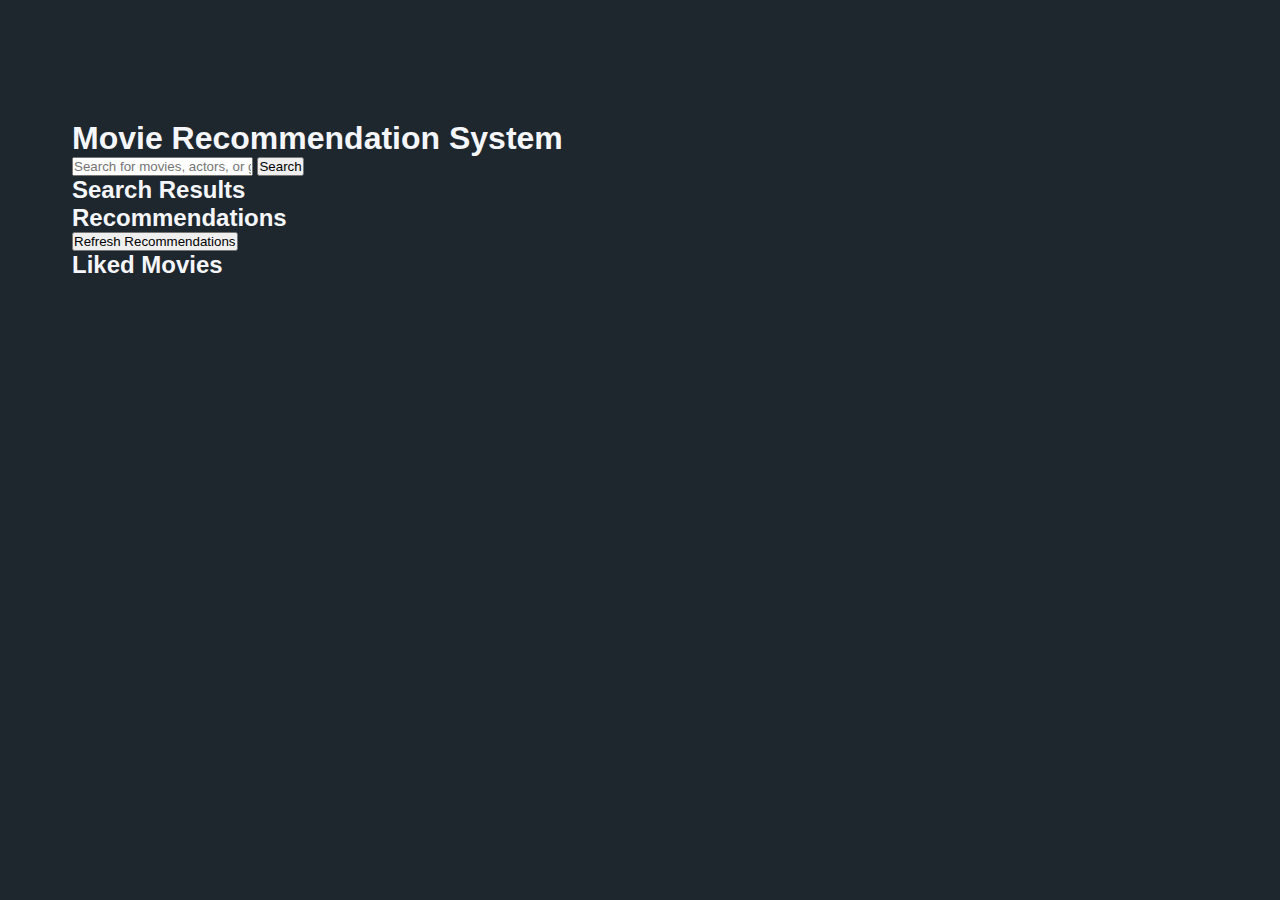
<file: index.html>
<!DOCTYPE html>
<html lang="en">
  <head>
    <meta charset="UTF-8" />
    <meta name="viewport" content="width=device-width, initial-scale=1.0" />
    <title>Movie Recommendations</title>
    <link rel="stylesheet" href="style.css" />
    <!-- Link to your external CSS file -->
  </head>
  <body>
    <div class="container">
      <h1>Movie Recommendation System</h1>
      <input
        type="text"
        id="searchInput"
        placeholder="Search for movies, actors, or genres..."
      />
      <button id="searchButton">Search</button>

      <!-- Search Results -->
      <h2>Search Results</h2>
      <div id="searchResults">
        <!-- Search result blocks will be dynamically added here -->
      </div>

      <!-- Recommendations -->
      <h2>Recommendations</h2>
      <div id="recommendations">
        <!-- Recommendation blocks will be dynamically added here -->
      </div>
      <button id="refreshButton">Refresh Recommendations</button>

      <h2>Liked Movies</h2>
      <div id="likedMovies"></div>
    </div>

    <script src="script.js"></script>
  </body>
</html>
</file>
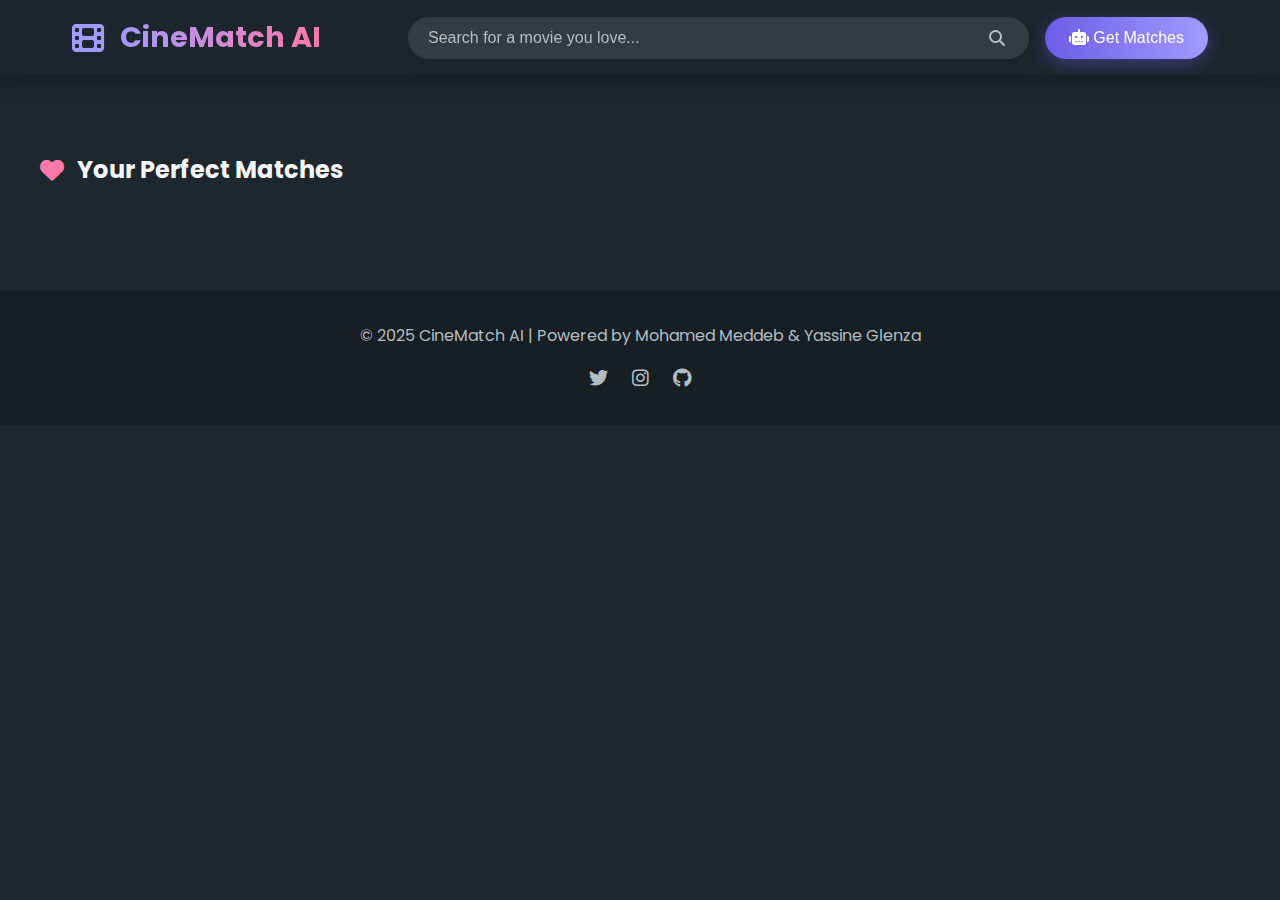
<file: movies.html>
<!DOCTYPE html>
<html lang="en">
  <head>
    <meta charset="UTF-8" />
    <meta name="viewport" content="width=device-width, initial-scale=1.0" />
    <title>CineMatch AI - Smart Movie Recommendations</title>
    <link
      rel="stylesheet"
      href="https://cdnjs.cloudflare.com/ajax/libs/font-awesome/6.4.0/css/all.min.css"
    />
    <link
      href="https://fonts.googleapis.com/css2?family=Poppins:wght@300;400;500;600;700&display=swap"
      rel="stylesheet"
    />
    <link rel="stylesheet" href="style.css" />
  </head>
  <body>
    <header class="floating-header">
      <div class="container">
        <div class="header-content">
          <div class="logo">
            <i class="fas fa-film"></i>
            <h1><a href="movies.html">CineMatch AI</a></h1>
          </div>
          <div class="search-container">
            <div class="search-box">
              <input
                type="text"
                id="movieInput"
                class="search-input"
                placeholder="Search for a movie you love..."
                autocomplete="off"
              />
              <i class="fas fa-search search-icon"></i>
              <ul id="searchResults"></ul>
            </div>
            <button class="btn" id="searchButton">
              <i class="fas fa-robot"></i> Get Matches
            </button>
          </div>
        </div>
      </div>
    </header>

    <div class="container main-content">
      <div class="loading" id="loading">
        <div class="spinner"></div>
        <p>Analyzing your taste...</p>
      </div>

      <section class="selected-movie-section" id="selectedMovieSection">
        <!-- Selected movie will appear here -->
      </section>

      <section class="recommendations-section">
        <h2 class="section-title">
          <i class="fas fa-heart"></i> Your Perfect Matches
        </h2>
        <div id="recommendations">
          <!-- Recommendations will appear here -->
        </div>
      </section>
    </div>

    <footer>
      <div class="container">
        <p>© 2025 CineMatch AI | Powered by Mohamed Meddeb & Yassine Glenza</p>
        <div class="social-links">
          <a href="#"><i class="fab fa-twitter"></i></a>
          <a href="#"><i class="fab fa-instagram"></i></a>
          <a href="#"><i class="fab fa-github"></i></a>
        </div>
      </div>
    </footer>

    <script src="script.js"></script>
  </body>
</html>
</file>
<file: style.css>
:root {
  --primary: #6c5ce7;
  --primary-light: #a29bfe;
  --secondary: #fd79a8;
  --dark: #2d3436;
  --darker: #1e272e;
  --light: #f5f6fa;
  --gray: #b2bec3;
  --success: #00b894;
}

* {
  margin: 0;
  padding: 0;
  box-sizing: border-box;
}

body {
  font-family: "Poppins", sans-serif;
  background-color: var(--darker);
  color: var(--light);
  min-height: 100vh;
  padding-top: 120px;
}

.container {
  max-width: 1200px;
  margin: 0 auto;
  padding: 0 2rem;
}

/* Floating search header */
.floating-header {
  position: fixed;
  top: 0;
  left: 0;
  width: 100%;
  background: rgba(30, 39, 46, 0.98);
  backdrop-filter: blur(10px);
  box-shadow: 0 5px 20px rgba(0, 0, 0, 0.3);
  z-index: 1000;
  padding: 1rem 0;
  transition: all 0.3s ease;
}

.header-content {
  display: flex;
  align-items: center;
  justify-content: space-between;
  gap: 2rem;
}

.logo {
  display: flex;
  align-items: center;
  gap: 1rem;
}

.logo i {
  font-size: 2rem;
  color: var(--primary-light);
}

.logo h1 {
  font-size: 1.8rem;
  font-weight: 700;
  background: linear-gradient(to right, var(--primary-light), var(--secondary));
  -webkit-background-clip: text;
  -webkit-text-fill-color: transparent;
}

.search-container {
  display: flex;
  align-items: center;
  gap: 1rem;
  flex: 1;
  max-width: 800px;
}

.search-box {
  position: relative;
  flex: 1;
  display: flex;
  flex-direction: column;
}

.search-input {
  width: 100%;
  padding: 12px 20px;
  padding-right: 50px;
  font-size: 1rem;
  border: none;
  border-radius: 30px;
  background: rgba(255, 255, 255, 0.1);
  color: var(--light);
  box-shadow: 0 5px 15px rgba(0, 0, 0, 0.1);
  transition: all 0.3s ease;
}

.search-input:focus {
  outline: none;
  box-shadow: 0 5px 20px rgba(108, 92, 231, 0.4);
  background: rgba(255, 255, 255, 0.15);
  border-radius: 30px 30px 0 0;
}

.search-input::placeholder {
  color: var(--gray);
}

.search-icon {
  position: absolute;
  right: 1.5rem;
  top: 50%;
  transform: translateY(-50%);
  color: var(--gray);
  cursor: pointer;
  transition: all 0.2s ease;
}

.search-icon:hover {
  color: var(--primary-light);
}

/* Vertical search results */
#searchResults {
  position: absolute;
  width: 100%;
  max-height: 400px;
  overflow-y: auto;
  background: rgba(45, 52, 54, 0.98);
  border-radius: 0 0 15px 15px;
  box-shadow: 0 10px 30px rgba(0, 0, 0, 0.3);
  z-index: 100;
  list-style: none;
  margin-top: 0;
  padding: 0;
  display: none;
  flex-direction: column;
}

#searchResults li {
  padding: 12px 15px;
  cursor: pointer;
  transition: background 0.2s ease;
  display: flex;
  align-items: center;
  gap: 12px;
  border-bottom: 1px solid rgba(255, 255, 255, 0.1);
}

#searchResults li:last-child {
  border-bottom: none;
}

#searchResults li:hover {
  background: rgba(108, 92, 231, 0.2);
}

#searchResults li img {
  width: 40px;
  height: 60px;
  object-fit: cover;
  border-radius: 5px;
}

.result-info {
  flex: 1;
}

.result-title {
  font-weight: 500;
  margin-bottom: 0.2rem;
}

.result-year {
  font-size: 0.8rem;
  color: var(--gray);
}

.btn {
  padding: 12px 24px;
  font-size: 1rem;
  font-weight: 500;
  border: none;
  border-radius: 30px;
  background: linear-gradient(to right, var(--primary), var(--primary-light));
  color: white;
  cursor: pointer;
  transition: all 0.3s ease;
  box-shadow: 0 5px 15px rgba(108, 92, 231, 0.4);
  white-space: nowrap;
}

.btn:hover {
  transform: translateY(-3px);
  box-shadow: 0 8px 20px rgba(108, 92, 231, 0.6);
}

.btn:active {
  transform: translateY(0);
}

.main-content {
  padding: 2rem 0;
}

.loading {
  display: none;
  text-align: center;
  margin: 3rem 0;
}

.spinner {
  width: 50px;
  height: 50px;
  border: 5px solid rgba(255, 255, 255, 0.1);
  border-radius: 50%;
  border-top-color: var(--primary-light);
  animation: spin 1s linear infinite;
  margin: 0 auto 1rem;
}

.section-title {
  font-size: 1.5rem;
  margin-bottom: 1.5rem;
  display: flex;
  align-items: center;
  gap: 0.8rem;
}

.section-title i {
  color: var(--secondary);
}

/* Selected movie section */
.selected-movie-section {
  margin-bottom: 2rem;
  padding: 1.5rem;
  background: rgba(255, 255, 255, 0.05);
  border-radius: 15px;
  display: none;
}

.selected-movie-card {
  display: flex;
  gap: 20px;
  align-items: center;
}

.selected-movie-poster {
  width: 100px;
  height: 150px;
  object-fit: cover;
  border-radius: 10px;
}

.no-poster {
  display: flex;
  align-items: center;
  justify-content: center;
  background: rgba(255, 255, 255, 0.1);
  color: var(--gray);
  font-size: 2rem;
}

.selected-movie-info {
  flex: 1;
}

.selected-movie-title {
  font-size: 1.3rem;
  font-weight: 600;
  margin-bottom: 0.5rem;
}

.selected-movie-meta {
  display: flex;
  gap: 1rem;
  margin-bottom: 0.5rem;
  font-size: 0.9rem;
  color: var(--gray);
  align-items: center;
  flex-wrap: wrap;
}

.selected-movie-overview {
  font-size: 0.95rem;
  line-height: 1.5;
  opacity: 0.9;
}

/* Vertical recommendations layout */
#recommendations {
  display: flex;
  flex-direction: column;
  gap: 20px;
}

.movie-card {
  display: flex;
  gap: 20px;
  background: rgba(255, 255, 255, 0.05);
  border-radius: 15px;
  overflow: hidden;
  transition: all 0.3s ease;
  box-shadow: 0 5px 15px rgba(0, 0, 0, 0.1);
  cursor: pointer;
}

.movie-card:hover {
  transform: translateY(-5px);
  box-shadow: 0 15px 30px rgba(0, 0, 0, 0.3);
  background: rgba(255, 255, 255, 0.1);
}

.movie-poster {
  width: 150px;
  height: 225px;
  object-fit: cover;
}

.movie-info {
  padding: 20px;
  flex: 1;
  display: flex;
  flex-direction: column;
}

.movie-title {
  font-weight: 600;
  margin-bottom: 0.5rem;
}

.movie-year {
  font-size: 0.9rem;
  color: var(--gray);
  margin-bottom: 0.5rem;
}

.movie-meta {
  display: flex;
  align-items: center;
  gap: 1rem;
  margin-top: 0.5rem;
  flex-wrap: wrap;
}

.movie-rating {
  display: flex;
  align-items: center;
  gap: 0.5rem;
  font-size: 0.9rem;
}

.movie-rating i {
  color: #ffc107;
}

.movie-runtime {
  display: flex;
  align-items: center;
  gap: 0.3rem;
  font-size: 0.9rem;
  color: var(--gray);
}

.movie-runtime i {
  color: var(--primary-light);
}

.movie-overview {
  margin-top: 1rem;
  font-size: 0.9rem;
  line-height: 1.5;
  color: var(--light);
  opacity: 0.8;
  display: -webkit-box;
  -webkit-line-clamp: 3;
  -webkit-box-orient: vertical;
  overflow: hidden;
  text-overflow: ellipsis;
}

footer {
  background: rgba(0, 0, 0, 0.2);
  padding: 2rem 0;
  margin-top: 3rem;
  text-align: center;
}

footer p {
  color: var(--gray);
  margin-bottom: 1rem;
}

.social-links {
  display: flex;
  justify-content: center;
  gap: 1.5rem;
}

.social-links a {
  color: var(--gray);
  font-size: 1.2rem;
  transition: all 0.3s ease;
}

.social-links a:hover {
  color: var(--primary-light);
}

@keyframes spin {
  to {
    transform: rotate(360deg);
  }
}

/* Responsive adjustments */
@media (max-width: 992px) {
  .header-content {
    flex-direction: column;
    gap: 1.5rem;
  }

  .search-container {
    width: 100%;
  }

  body {
    padding-top: 160px;
  }
}

@media (max-width: 768px) {
  .container {
    padding: 0 1.5rem;
  }

  .movie-card,
  .selected-movie-card {
    flex-direction: column;
  }

  .movie-poster {
    width: 100%;
    height: auto;
    aspect-ratio: 2/3;
  }

  .selected-movie-poster {
    width: 100%;
    height: auto;
    aspect-ratio: 2/3;
  }
}

@media (max-width: 576px) {
  .search-container {
    flex-direction: column;
    gap: 1rem;
  }

  .btn {
    width: 100%;
  }

  body {
    padding-top: 200px;
  }
}
</file>
